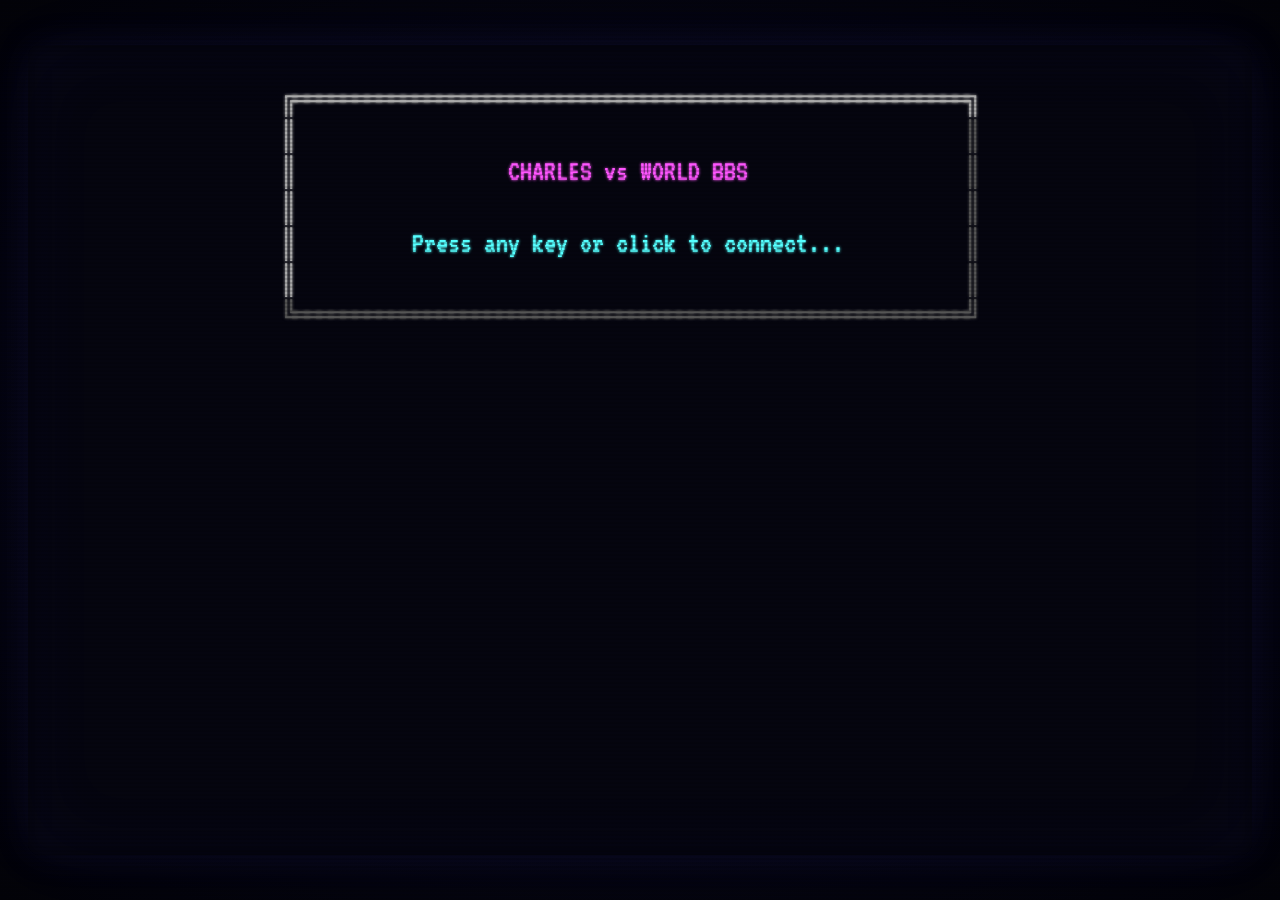
<file: index.html>
<!DOCTYPE html>
<html lang="en">
<head>
  <meta charset="UTF-8">
  <meta name="viewport" content="width=device-width, initial-scale=1.0">
  <title>Charles vs World BBS</title>
  <link rel="stylesheet" href="css/bbs.css">
</head>
<body>
  <div id="crt">
    <div id="screen">
      <div id="terminal"></div>
      <div id="cursor" class="blink">&#9608;</div>
    </div>
    <div id="scanlines"></div>
  </div>
  <script src="js/terminal.js"></script>
  <script src="js/modem.js"></script>
  <script src="js/ansi.js"></script>
  <script src="js/github.js"></script>
  <script src="js/blog.js"></script>
  <script src="js/menu.js"></script>
  <script src="js/main.js"></script>
</body>
</html>
</file>
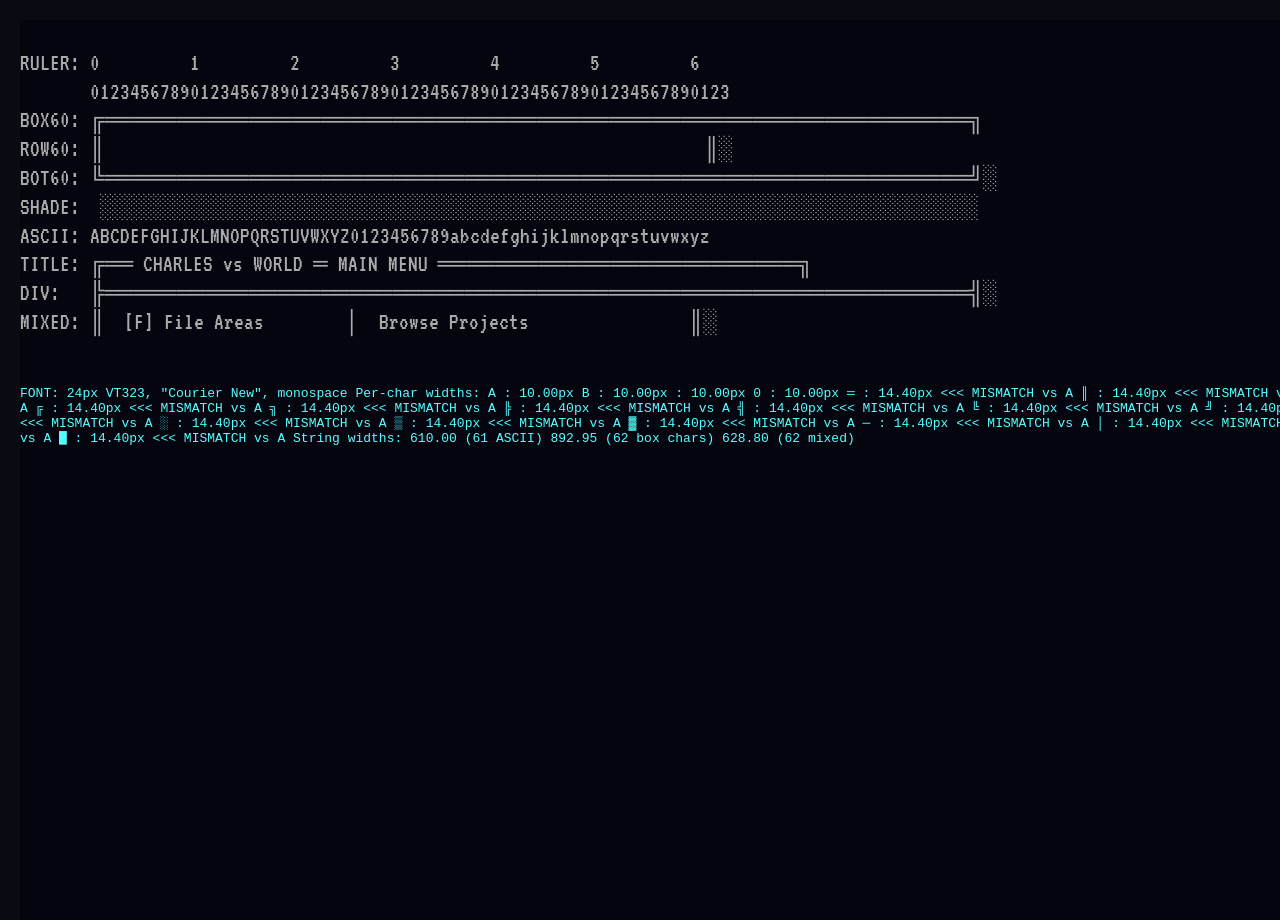
<file: diag.html>
<!DOCTYPE html>
<html>
<head>
  <link rel="stylesheet" href="css/bbs.css">
  <style>
    body { margin: 20px; background: #05050f; color: #AAAAAA; }
    #test { white-space: pre; font-family: 'VT323','Courier New',monospace; font-size: 24px; line-height: 1.2; }
    #result { font-family: 'Courier New',monospace; font-size: 13px; margin-top: 20px; color: #55FFFF; }
  </style>
</head>
<body>
  <canvas id="c" style="display:none" width="1" height="1"></canvas>
  <div id="test">
RULER: 0         1         2         3         4         5         6
       0123456789012345678901234567890123456789012345678901234567890123
BOX60: ╔════════════════════════════════════════════════════════════╗
ROW60: ║                                                            ║░
BOT60: ╚════════════════════════════════════════════════════════════╝░
SHADE:  ░░░░░░░░░░░░░░░░░░░░░░░░░░░░░░░░░░░░░░░░░░░░░░░░░░░░░░░░░░░░░
ASCII: ABCDEFGHIJKLMNOPQRSTUVWXYZ0123456789abcdefghijklmnopqrstuvwxyz
TITLE: ╔══ CHARLES vs WORLD ═ MAIN MENU ═════════════════════════╗
DIV:   ╠════════════════════════════════════════════════════════════╣░
MIXED: ║  [F] File Areas        │  Browse Projects                ║░
  </div>
  <div id="result">measuring char widths...</div>
  <script>
    window.onload = function() {
      // Wait for VT323 to load
      document.fonts.ready.then(function() {
        var el = document.getElementById('test');
        var style = window.getComputedStyle(el);
        var fs = style.fontSize;
        var ff = style.fontFamily;

        var c = document.getElementById('c');
        c.width = 400; c.height = 40;
        var ctx = c.getContext('2d');
        ctx.font = fs + ' ' + ff;

        var testChars = ['A','B',' ','0','═','║','╔','╗','╠','╣','╚','╝','░','▒','▓','─','│','█'];
        var results = {};
        testChars.forEach(function(ch) {
          results[ch] = ctx.measureText(ch).width.toFixed(2);
        });

        // Also measure a string of 62 chars to see total width
        var ruler62 = '0123456789012345678901234567890123456789012345678901234567890';
        var box62   = '╔════════════════════════════════════════════════════════════╗';
        var row62   = '║                                                            ║';
        results['ruler61'] = ctx.measureText(ruler62).width.toFixed(2) + ' (61 ASCII)';
        results['box62'] = ctx.measureText(box62).width.toFixed(2) + ' (62 box chars)';
        results['row62'] = ctx.measureText(row62).width.toFixed(2) + ' (62 mixed)';

        var out = 'FONT: ' + fs + ' ' + ff + '\n\n';
        out += 'Per-char widths:\n';
        testChars.forEach(function(ch) {
          var marker = (results[ch] !== results['A']) ? ' <<< MISMATCH vs A' : '';
          out += '  ' + ch + ' : ' + results[ch] + 'px' + marker + '\n';
        });
        out += '\nString widths:\n';
        out += '  ' + results['ruler61'] + '\n';
        out += '  ' + results['box62'] + '\n';
        out += '  ' + results['row62'] + '\n';

        document.getElementById('result').textContent = out;
      });
    };
  </script>
</body>
</html>
</file>
<file: css/bbs.css>
@import url('https://fonts.googleapis.com/css2?family=VT323&display=swap');

:root {
  /* DOS 16-color palette */
  --black: #000000;
  --dark-blue: #0000AA;
  --dark-green: #00AA00;
  --dark-cyan: #00AAAA;
  --dark-red: #AA0000;
  --dark-magenta: #AA00AA;
  --dark-yellow: #AA5500;
  --light-gray: #AAAAAA;
  --dark-gray: #555555;
  --blue: #5555FF;
  --green: #55FF55;
  --cyan: #55FFFF;
  --red: #FF5555;
  --magenta: #FF55FF;
  --yellow: #FFFF55;
  --white: #FFFFFF;
}

*, *::before, *::after {
  margin: 0;
  padding: 0;
  box-sizing: border-box;
}

html, body {
  width: 100%;
  height: 100%;
  overflow: hidden;
  background: #0a0a12;
}

#crt {
  position: relative;
  width: 100%;
  height: 100%;
  display: flex;
  align-items: center;
  justify-content: center;
  background: radial-gradient(ellipse at center, #0a0a1e 0%, #020208 100%);
}

#screen {
  position: relative;
  width: min(97vw, 102ch);
  max-width: 97vw;
  height: 90vh;
  max-height: 90vh;
  padding: 1.2em 2ch;
  background: #05050f;
  border-radius: 12px;
  overflow-y: auto;
  overflow-x: hidden;
  font-family: 'VT323', 'Courier New', monospace;
  font-size: clamp(18px, 2.4vw, 30px);
  line-height: 1.2;
  color: var(--light-gray);
  box-shadow:
    inset 0 0 80px rgba(85, 85, 255, 0.05),
    inset 0 0 20px rgba(0, 0, 0, 0.8),
    0 0 40px rgba(85, 85, 255, 0.08),
    0 0 80px rgba(85, 85, 255, 0.04);
  text-shadow: 0 0 3px currentColor;
}

#terminal {
  white-space: pre;
  word-break: break-all;
  overflow: hidden;
}

#cursor {
  display: inline;
  color: var(--light-gray);
  position: absolute;
}

#cursor.blink {
  animation: blink-cursor 1s step-end infinite;
}

#cursor.hidden {
  display: none;
}

@keyframes blink-cursor {
  0%, 100% { opacity: 1; }
  50% { opacity: 0; }
}

/* Scanline overlay */
#scanlines {
  position: absolute;
  top: 0;
  left: 0;
  width: 100%;
  height: 100%;
  pointer-events: none;
  background: repeating-linear-gradient(
    to bottom,
    transparent 0px,
    transparent 2px,
    rgba(0, 0, 0, 0.15) 2px,
    rgba(0, 0, 0, 0.15) 4px
  );
  z-index: 10;
}

/* Subtle screen flicker */
#crt::after {
  content: '';
  position: absolute;
  top: 0;
  left: 0;
  width: 100%;
  height: 100%;
  pointer-events: none;
  animation: flicker 0.15s infinite;
  opacity: 0;
  background: rgba(85, 85, 255, 0.02);
  z-index: 11;
}

@keyframes flicker {
  0%   { opacity: 0.02; }
  5%   { opacity: 0; }
  10%  { opacity: 0.01; }
  95%  { opacity: 0; }
  100% { opacity: 0.02; }
}

/* DOS color classes */
.fg-black { color: var(--black); }
.fg-dark-blue { color: var(--dark-blue); }
.fg-dark-green { color: var(--dark-green); }
.fg-dark-cyan { color: var(--dark-cyan); }
.fg-dark-red { color: var(--dark-red); }
.fg-dark-magenta { color: var(--dark-magenta); }
.fg-dark-yellow { color: var(--dark-yellow); }
.fg-light-gray { color: var(--light-gray); }
.fg-dark-gray { color: var(--dark-gray); }
.fg-blue { color: var(--blue); }
.fg-green { color: var(--green); }
.fg-cyan { color: var(--cyan); }
.fg-red { color: var(--red); }
.fg-magenta { color: var(--magenta); }
.fg-yellow { color: var(--yellow); }
.fg-white { color: var(--white); }

/* Clickable menu items */
.menu-item {
  cursor: pointer;
  display: inline;
}

.menu-item:hover {
  background: var(--dark-blue);
  color: var(--white);
  text-shadow: 0 0 6px var(--blue);
}

/* Hide scrollbar but keep scrolling */
#screen::-webkit-scrollbar { width: 0; }
#screen { scrollbar-width: none; }

/* Prevent text selection on terminal */
#screen {
  user-select: none;
  -webkit-user-select: none;
}

/* Box-drawing characters: force exactly 1ch so they stay aligned with ASCII.
   VT323 renders these glyphs wider than regular characters. */
.bc {
  display: inline-block;
  width: 1ch;
  text-align: center;
  overflow: visible;
}

/* Inline images in terminal */
.term-img-wrapper {
  display: block;
  text-align: center;
  margin: 0.4em 0;
}

.term-img {
  display: inline-block;
  image-rendering: auto;
  border: 2px solid var(--dark-cyan);
  box-shadow: 0 0 8px rgba(85, 255, 255, 0.3);
  opacity: 0.92;
  filter: contrast(1.05) saturate(0.85);
}
</file>
